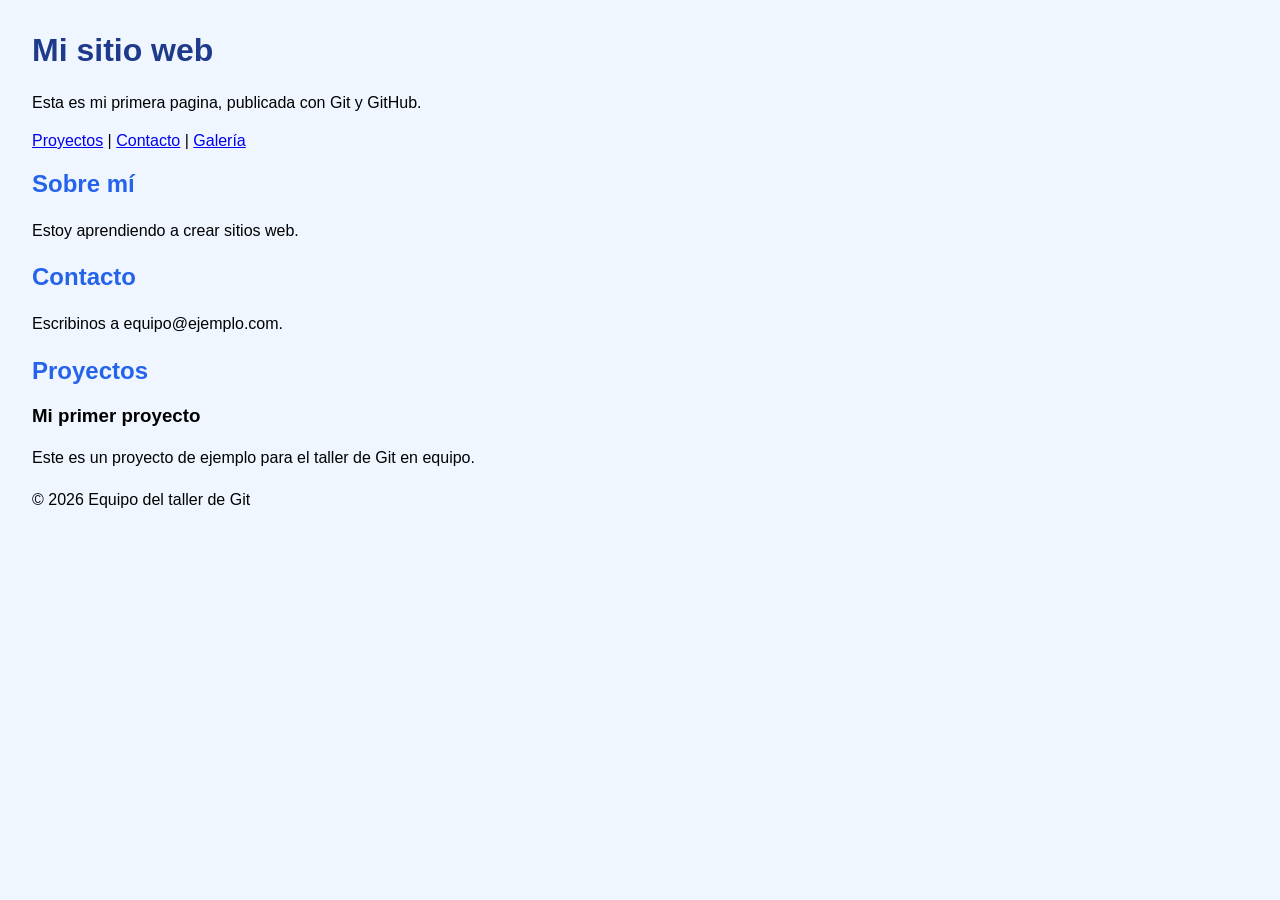
<file: index.html>
<!doctype html>
<html lang="es">
  <head>
    <meta charset="utf-8">
    <title>Mi sitio web</title>
    <link rel="stylesheet" href="css/estilos.css">
  </head>
  <body>
    <h1>Mi sitio web</h1>
    <p>Esta es mi primera pagina, publicada con Git y GitHub.</p>
     <nav>
    <a href="#proyectos">Proyectos</a> |
    <a href="#contacto">Contacto</a> |
    <a href="#galeria">Galería</a>
  </nav>
    <h2>Sobre mí</h2>
    <p>Estoy aprendiendo a crear sitios web.</p>
    <h2 id="contacto">Contacto</h2>
    <p>Escribinos a equipo@ejemplo.com.</p>
    <section id="proyectos">
  <h2>Proyectos</h2>
  <article>
    <h3>Mi primer proyecto</h3>
    <p>Este es un proyecto de ejemplo para el taller de Git en equipo.</p>
  </article>
</section>
    <footer>
      <p>© 2026 Equipo del taller de Git</p>
    </footer>
  </body>
</html>
</file>
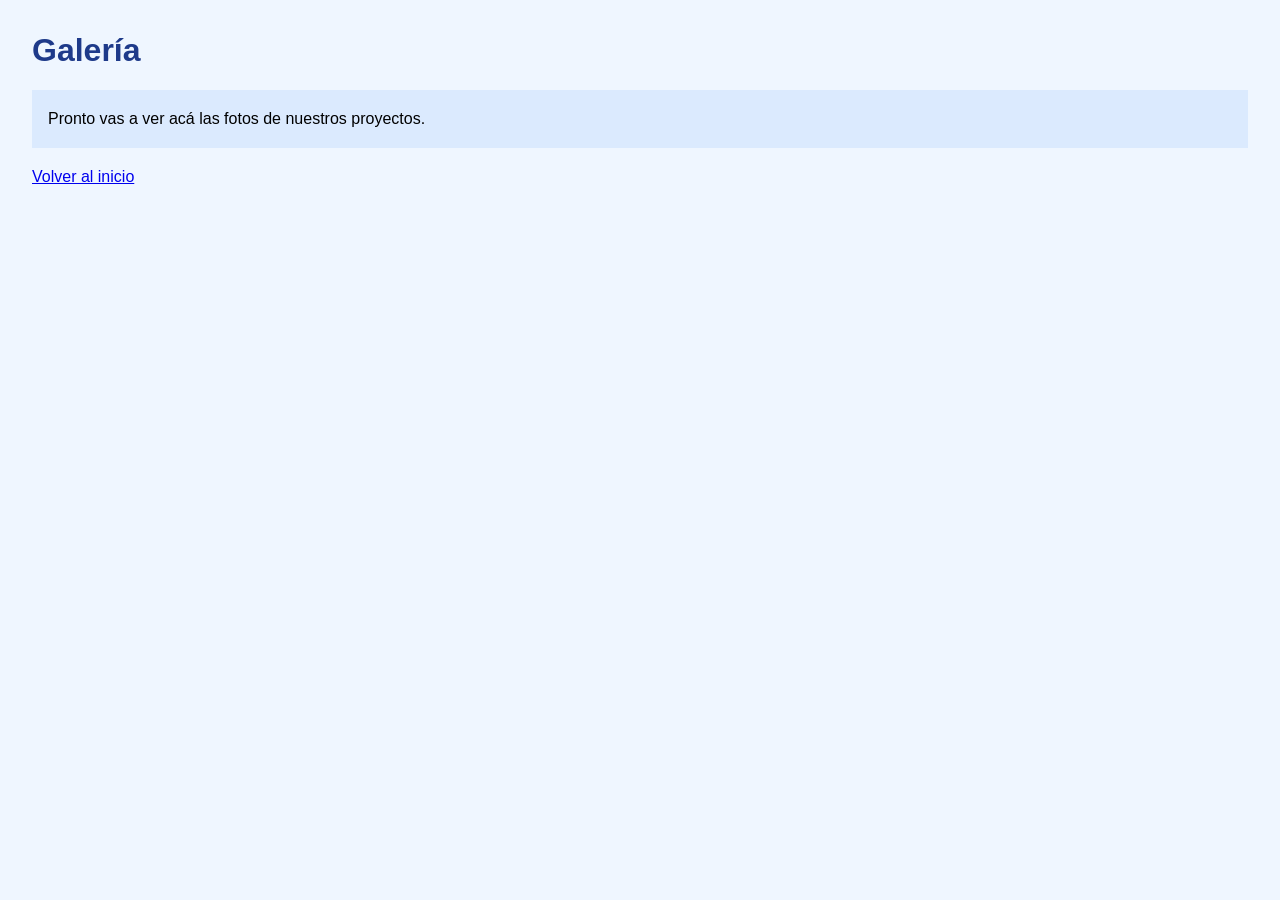
<file: galeria.html>
<!doctype html>
<html lang="es">
  <head>
    <meta charset="utf-8">
    <title>Galería</title>
    <link rel="stylesheet" href="css/estilos.css">
  </head>
  <body>
    <h1>Galería</h1>
    <p class="galeria">Pronto vas a ver acá las fotos de nuestros proyectos.</p>
    <p><a href="index.html">Volver al inicio</a></p>
  </body>
</html>
</file>
<file: css/estilos.css>
body {
  font-family: sans-serif;
  margin: 2rem;
  background-color: #eff6ff;
}

h1 {
  color: #1e3a8a;
}

h2 {
  color: #2563eb;
}

p {
  line-height: 1.6;
}

.galeria {
  padding: 1rem;
  background-color: #dbeafe;
}
</file>
